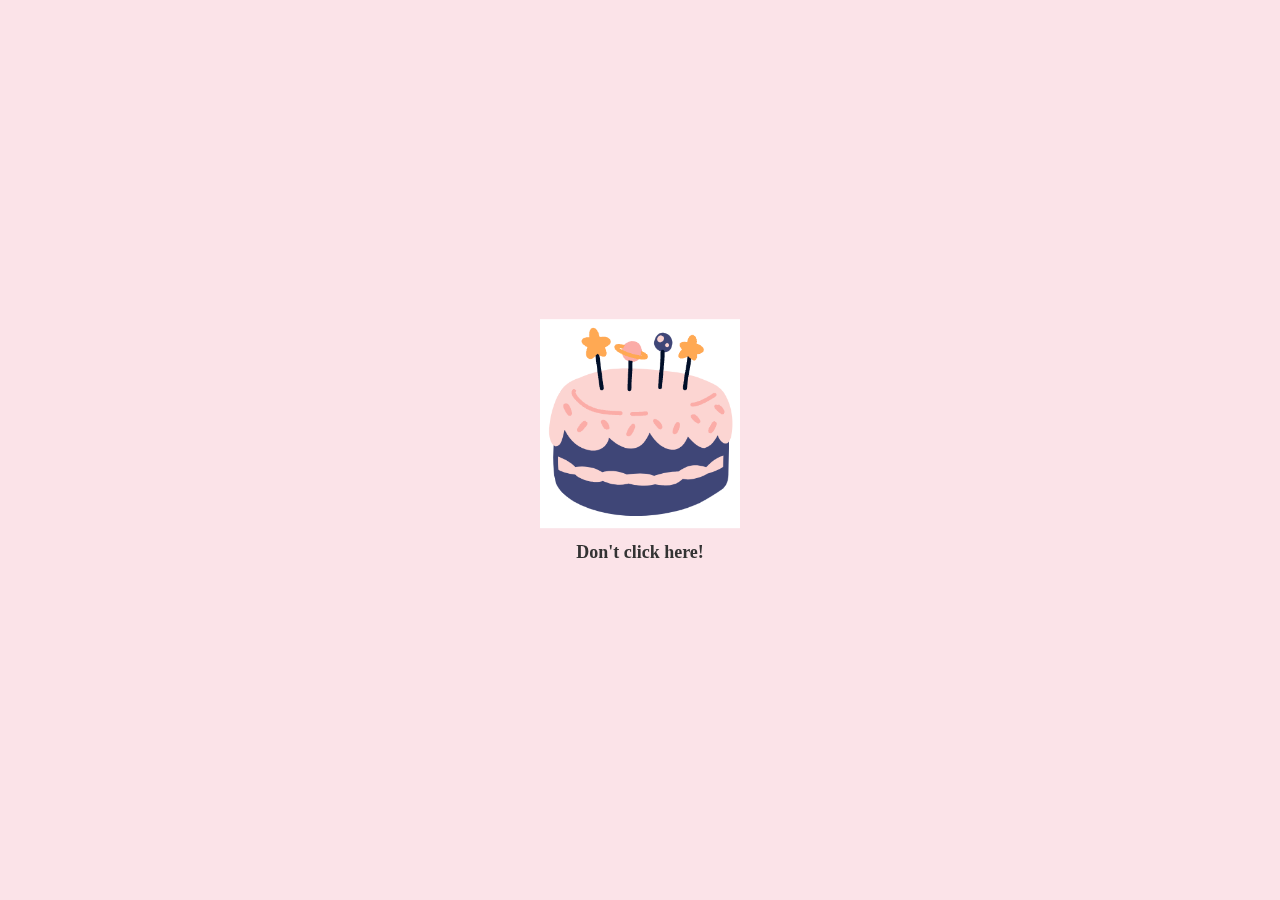
<file: index.html>
<!DOCTYPE html>
<html lang="zh">
<head>
    <meta charset="UTF-8">
    <meta name="viewport" content="width=device-width, initial-scale=1.0">
    <title>Happy Birthday</title>
    <link rel="stylesheet" href="style.css">
    <script src="script.js"></script>

</head>
<body>
    <div id="intro-screen">
        <img src="./cake.png" alt="点击打开生日惊喜" id="cake" onclick="showBirthdayPage()">
        <p class="click-text">Don't click here!</p>
    </div>
    
    <div id="birthday-page" class="hidden">
        <div class="balloon-container"></div>
        <div class="container">
            <h1 class="pop-in">Happy Birthday to Crystal 🎂 🎉</h1>
            <div class="gallery">
                <img src="./photo.jpg" alt="photo" class="centered-image small-image">
            </div>
            <h3>希望你天天开开心心的做自己想做的事情，一切顺利💕</h3>
            <h4>I love you so much! 🥰</h4>
        </div>
    </div>
    
    <script src="script.js"></script>
</body>
</html>
</file>
<file: style.css>
body {
    font-family: Stencil Std, fantasy;
    text-align: center;
    background-color: #fbe3e8;
    overflow: hidden; /* 确保页面无滚动条 */
    margin: 0;
}

.hidden {
    display: none;
}

/* 进入页面时显示蛋糕 */
#intro-screen {
    position: fixed;
    top: 50%;
    left: 50%;
    transform: translate(-50%, -50%);
}

#cake {
    width: 200px;
    cursor: pointer;
    transition: transform 0.3s ease;
}

#cake:hover {
    transform: scale(1.1);
}

/* 生日页面内容 */
.container {
    margin: 50px auto;
    padding: 20px;
    max-width: 600px;
    background: white;
    border-radius: 10px;
    box-shadow: 0 4px 8px rgba(0,0,0,0.2);
    position: relative;
    z-index: 1;
}

.small-image {
    max-width: 50%; /* 进一步缩小图片大小 */
    height: auto;
    margin: 15px auto; /* 居中对齐 */
    display: block;
    border-radius: 10px; /* 圆角优化 */
}


/* h1 跳出动画 */
.pop-in {
    opacity: 0;
    transform: scale(0.5);
    animation: popIn 1s ease-out forwards;
}

.click-text {
    font-size: 18px;
    font-weight: bold;
    color: #333;
    text-align: center;
    margin-top: 10px;
    cursor: pointer;
    animation: blink 1.5s infinite;
}

@keyframes blink {
    0% { opacity: 1; }
    50% { opacity: 0.5; }
    100% { opacity: 1; }
}


@keyframes popIn {
    0% {
        opacity: 0;
        transform: scale(0.5);
    }
    100% {
        opacity: 1;
        transform: scale(1);
    }
}

/* 气球背景动画 */
.balloon-container {
    position: fixed;
    top: 0;
    left: 0;
    width: 100%;
    height: 100%;
    pointer-events: none;
}

.balloon {
    position: absolute;
    bottom: -100px;
    width: 40px;
    height: 50px;
    border-radius: 50%;
    opacity: 0.7;
    animation: float 10s linear infinite;
}

@keyframes float {
    0% {
        transform: translateY(0);
        opacity: 1;
    }
    100% {
        transform: translateY(-110vh);
        opacity: 0;
    }
}
</file>
